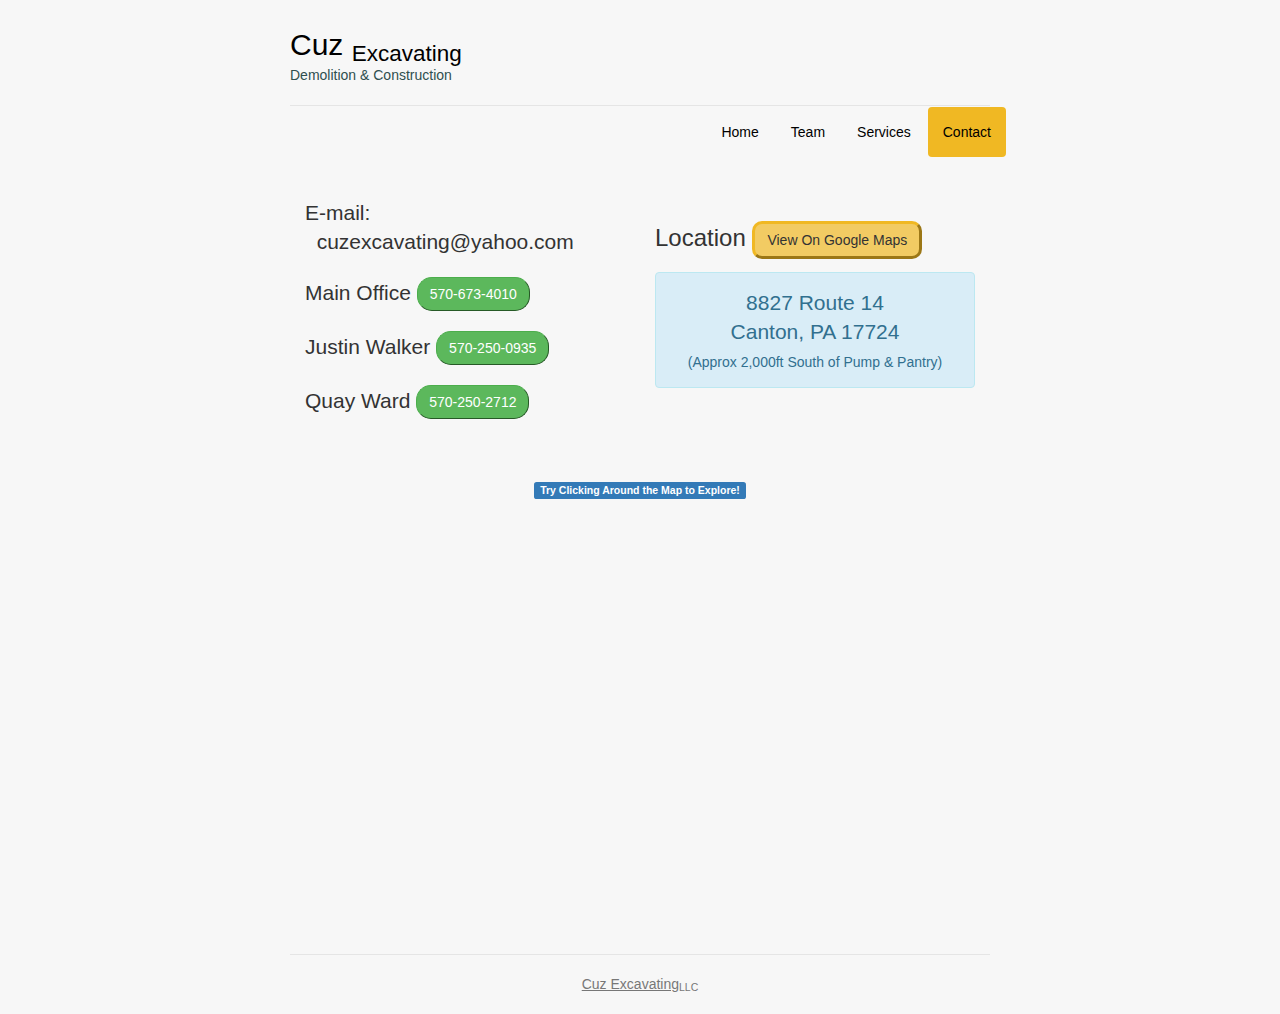
<file: contact.html>
<!DOCTYPE html>
<html lang="en">
   <head>
    <meta charset="utf-8">
    <meta http-equiv="X-UA-Compatible" content="IE=edge">
    <meta name="viewport" content="width=device-width, initial-scale=1">
    <!-- The above 3 meta tags *must* come first in the head; any other head content must come *after* these tags -->
    <meta name="description" content="">
    <meta name="author" content="">
    <link rel="icon" type="image/x-icon" href="stylesheets/img/excavator.png">

    <title>Cuz | Contact</title>
    <!-- Google Analytics -->
    <script>
  (function(i,s,o,g,r,a,m){i['GoogleAnalyticsObject']=r;i[r]=i[r]||function(){
  (i[r].q=i[r].q||[]).push(arguments)},i[r].l=1*new Date();a=s.createElement(o),
  m=s.getElementsByTagName(o)[0];a.async=1;a.src=g;m.parentNode.insertBefore(a,m)
  })(window,document,'script','https://www.google-analytics.com/analytics.js','ga');

  ga('create', 'UA-90544674-1', 'auto');
  ga('send', 'pageview');
</script> <!-- close google analytics -->
    <!-- Bootstrap core CSS -->
    <link href="stylesheets/bootstrap.css" rel="stylesheet">
        <!-- Custom styles for this template -->
    <link href="stylesheets/font-awesome.css" rel="stylesheet">
    <link href="stylesheets/print.css" media="print" rel="stylesheet" type="text/css" />
    <link href="stylesheets/screen.css" media="screen, projection" rel="stylesheet" type="text/css" />
  </head>

  <body>
    <div class="container">
      <div class="header clearfix">
       <h2 class="text-muted">Cuz <sub>Excavating</sub></h2><p>Demolition & Construction</p>
      </div>
<div class="navbar">
          <div class="container">
            <ul class="nav navbar-nav nav-pills pull-right">
              <li><a href="index.html">Home <span class="sr-only">(current)</span></a></li>
              <li><a href="team.html">Team</a></li>
              <li><a href="services.html">Services</a></li>
              <li class="active"><a href="contact.html">Contact</a></li>
            </ul>
          </div>
        </div>

<!-- Warning for Site Incomplete
      <div class="alert alert-danger text-center" role="alert"><span class="glyphicon glyphicon-exclamation-sign" aria-hidden="true"></span>This page is under construction</p>
      </div>  Close warning -->
      <div class="row marketing">
        <div class="col-md-6 contacts">
          <p class="lead">E-mail: <br> &nbsp cuzexcavating@yahoo.com </p>
          <p class="lead">Main Office
            <a class="call btn btn-success btn-md" href="tel:570-673-4010"> 570-673-4010</a>
            </p>
            <p class="lead">Justin Walker
              <a class="call btn btn-success btn-md" href="tel:570-250-0935"> 570-250-0935</a>
              </p>
              <p class="lead">Quay Ward
                <a class="call btn btn-success btn-md" href="tel:570-250-2712"> 570-250-2712</a>
                </p>
        </div>

        <div class="loc-block col-md-6">
          <h3>Location <a class="btn btn-default" role="button" href="https://www.google.com/maps/place/8887+PA-14,+Canton,+PA+17724/@41.6370195,-76.8749495,16z/data=!4m5!3m4!1s0x89cfc2d605463711:0x3cde382a17d2cbe6!8m2!3d41.633764!4d-76.8714519"> View On Google Maps </a></h3>
            <div class="alert alert-info text-center" role="alert"><p class="lead">8827 Route 14 <br> Canton, PA 17724</p>
              <p>(Approx 2,000ft South of Pump & Pantry)</p>
            </div>
      </div>
    </div>
      <div align="center">
      <span class="label label-primary">Try Clicking Around the Map to Explore!</span>
      <iframe src="https://www.google.com/maps/embed?pb=!1m0!3m2!1sen!2sus!4v1484277249794!6m8!1m7!1sj4qQC7We4GFHPxAu1-sM-w!2m2!1d41.63286023549332!2d-76.87100417962361!3f297.4338289128735!4f-18.49211662793276!5f0.7820865974627469" width="600" height="450" frameborder="0" style="border:0" allowfullscreen></iframe>
      </div>

      <footer class="footer text-center">
        <p><u>Cuz Excavating</u><sub>LLC</sub></p>
      </footer>

    </div> <!-- /container -->

<!-- JavaScript placed at bottom for better loading performance -->
     <script src="js/jquery.js"></script>
    <script src="js/bootstrap.js"></script>
  </body>
</html>
</file>
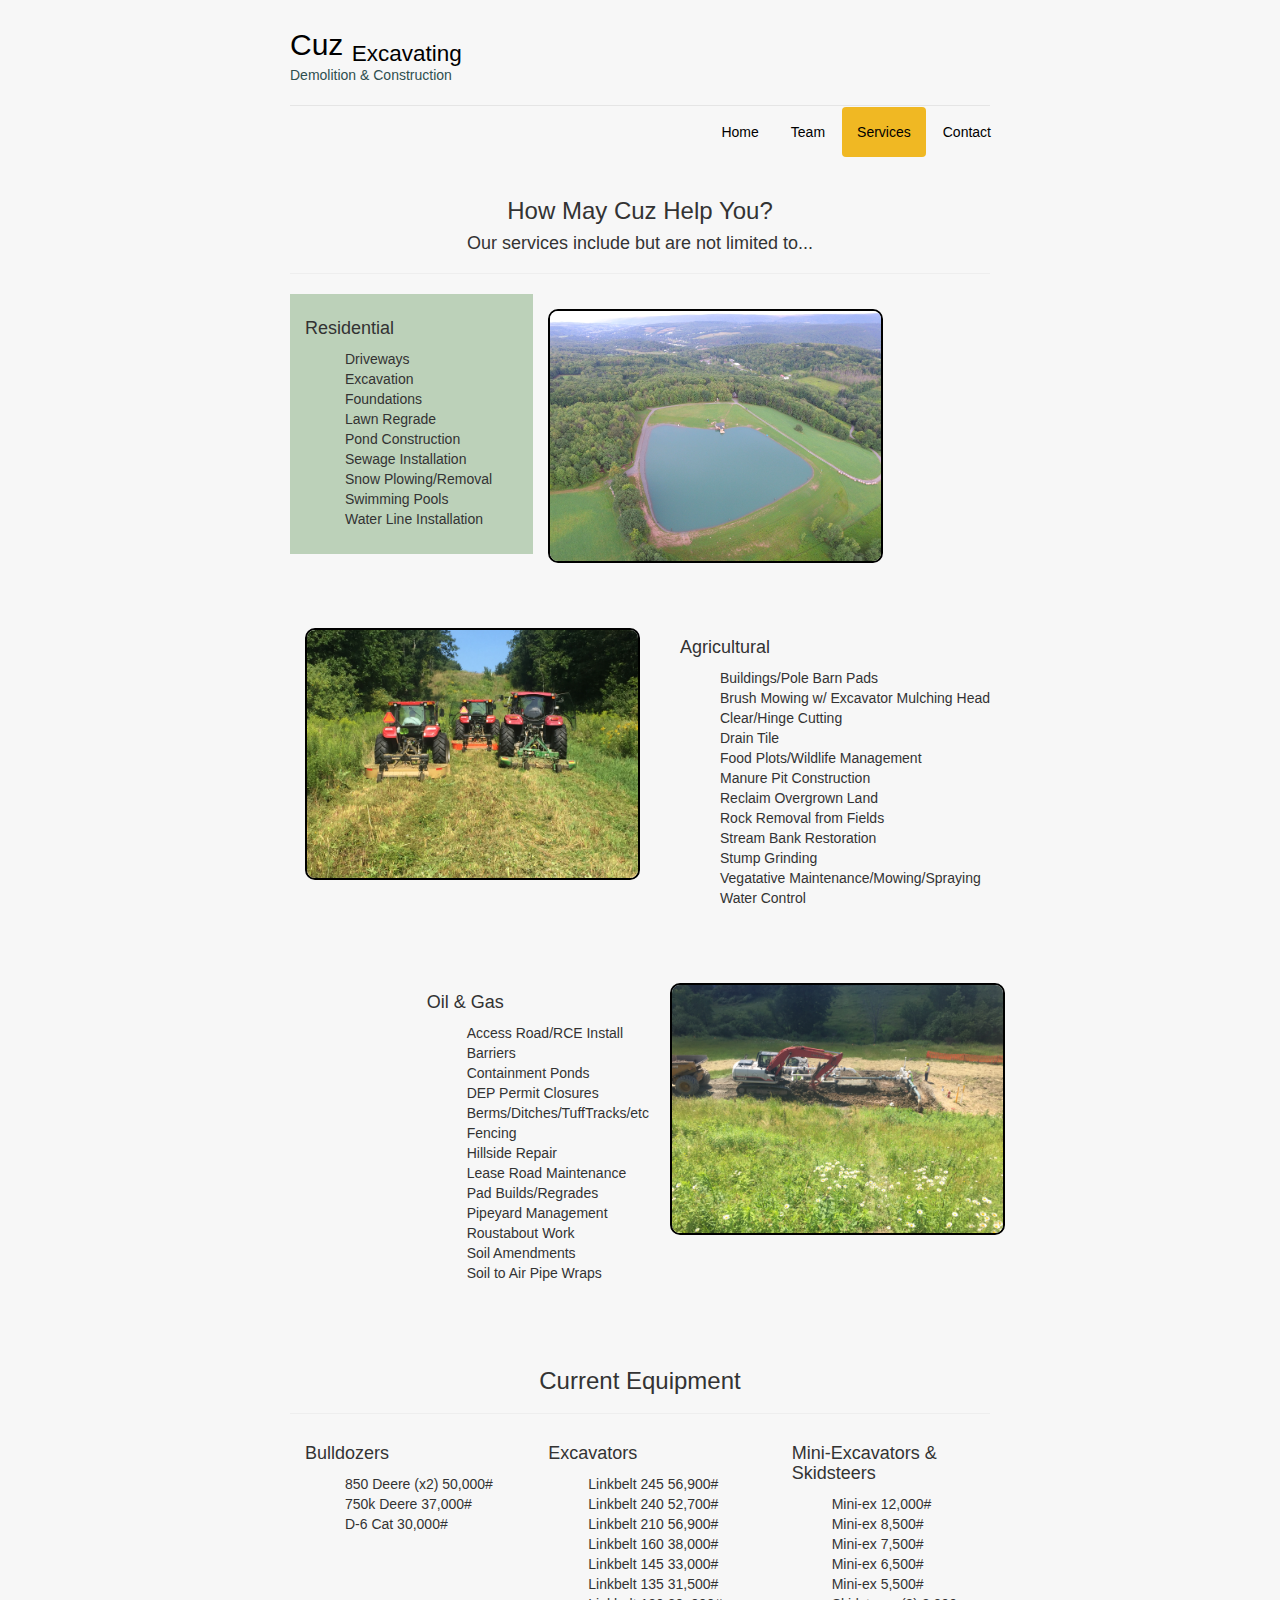
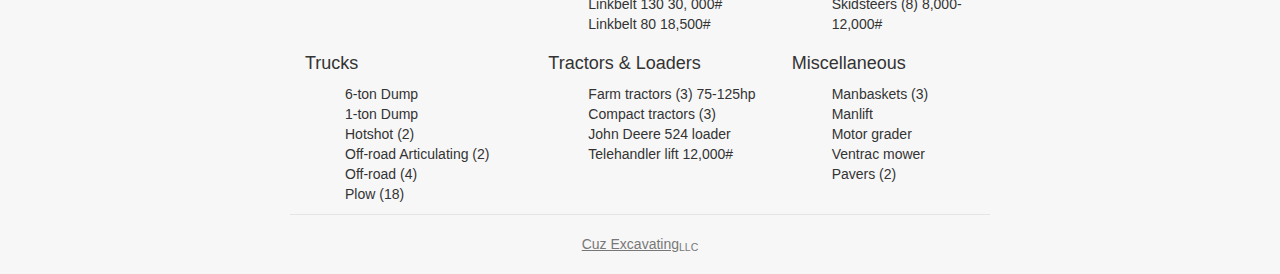
<file: services.html>
<!DOCTYPE html>
<html lang="en">

<head>
  <meta charset="utf-8">
  <meta http-equiv="X-UA-Compatible" content="IE=edge">
  <meta name="viewport" content="width=device-width, initial-scale=1">
  <!-- The above 3 meta tags *must* come first in the head; any other head content must come *after* these tags -->
  <meta name="description" content="">
  <meta name="author" content="">
  <link rel="icon" type="image/x-icon" href="stylesheets/img/excavator.png">

  <title>Cuz | Services</title>
  <!-- Google Analytics -->
  <script>
    (function (i, s, o, g, r, a, m) {
      i['GoogleAnalyticsObject'] = r;
      i[r] = i[r] || function () {
        (i[r].q = i[r].q || []).push(arguments)
      }, i[r].l = 1 * new Date();
      a = s.createElement(o),
        m = s.getElementsByTagName(o)[0];
      a.async = 1;
      a.src = g;
      m.parentNode.insertBefore(a, m)
    })(window, document, 'script', 'https://www.google-analytics.com/analytics.js', 'ga');

    ga('create', 'UA-90544674-1', 'auto');
    ga('send', 'pageview');
  </script> <!-- close google analytics -->
  <!-- Bootstrap core CSS -->
  <link href="stylesheets/bootstrap.css" rel="stylesheet">
  <!-- Custom styles for this template -->
  <link href="stylesheets/font-awesome.css" rel="stylesheet">
  <link href="stylesheets/print.css" media="print" rel="stylesheet" type="text/css" />
  <link href="stylesheets/screen.css" media="screen, projection" rel="stylesheet" type="text/css" />
</head>

<body>

  <div class="container">
    <div class="header clearfix">
      <h2 class="text-muted">Cuz <sub>Excavating</sub></h2>
      <p>Demolition & Construction</p>
    </div>
    <div class="navbar">
      <div class="container">
        <ul class="nav navbar-nav nav-pills pull-right">
          <li><a href="index.html">Home <span class="sr-only">(current)</span></a></li>
          <li><a href="team.html">Team</a></li>
          <li class="active"><a href="services.html">Services</a></li>
          <li><a href="contact.html">Contact</a></li>
        </ul>
      </div>
    </div>
    <!-- Warning for Site Incomplete
      <div class="alert alert-danger text-center" role="alert"><span class="glyphicon glyphicon-exclamation-sign" aria-hidden="true"></span>This page is under construction
      </div> Close warning -->

    <div class="page-header">
      <h3 class="text-center">How May Cuz Help You?</h3>
      <h4 class="text-center">Our services include but are not limited to...</h4>
    </div>
    <!-- Residential Section -->
    <div class="container residential-section">
      <div class="row">

        <div class="block block-residential col-sm-4">
          <h4>Residential</h4>
          <ul class="custom-bullet-list">
            <li>Driveways</li>
            <li>Excavation</li>
            <li>Foundations</li>
            <li>Lawn Regrade</li>
            <li>Pond Construction</li>
            <li>Sewage Installation</li>
            <li>Snow Plowing/Removal</li>
            <li>Swimming Pools</li>
            <li>Water Line Installation</li>

          </ul>
        </div>

        <div class="block col-sm-6">
          <img style="border-radius: 10px;" src="stylesheets/img/resPond.PNG"></img>
        </div>
        <div class="col-xs-2">
        </div>
      </div>
    </div>
    <!-- AG Section -->
    <div class="container ag-section">
      <div class="row">
        <div class="block block-ag col-sm-6">
          <img style="border-radius: 10px;" src="stylesheets/img/agMow.JPG"></img>
        </div>
        <div class="block col-sm-6" style="padding-left: 25px; margin-right:0px;">
          <h4>Agricultural</h4>
          <ul class="custom-bullet-list">
            <li>Buildings/Pole Barn Pads</li>
            <li>Brush Mowing w/ Excavator Mulching Head</li>
            <li>Clear/Hinge Cutting</li>
            <li>Drain Tile</li>
            <li>Food Plots/Wildlife Management</li>
            <li>Manure Pit Construction</li>
            <li>Reclaim Overgrown Land</li>
            <li>Rock Removal from Fields</li>
            <li>Stream Bank Restoration</li>
            <li>Stump Grinding</li>
            <li>Vegatative Maintenance/Mowing/Spraying</li>
            <li>Water Control</li>
          </ul>
        </div>
      </div>
    </div>
    <!-- Oil & Gas Section -->
    <div class="container oil-section">
      <div class="row">
        <div class="col-sm-2">
        </div>
        <div class="block block-oil col-sm-4">
          <h4>Oil & Gas</h4>
          <ul class="custom-bullet-list">
            <li>Access Road/RCE Install</li>
            <li>Barriers</li>
            <li>Containment Ponds</li>
            <li>DEP Permit Closures</li>
            <li> Berms/Ditches/TuffTracks/etc</li>
            <li>Fencing</li>
            <li>Hillside Repair</li>
            <li>Lease Road Maintenance</li>
            <li>Pad Builds/Regrades</li>
            <li>Pipeyard Management</li>
            <li>Roustabout Work</li>
            <li>Soil Amendments</li>
            <li>Soil to Air Pipe Wraps</li>
          </ul>
        </div>
        <div class="block col-sm-6">
          <img style="border-radius: 10px;" src="stylesheets/img/oilGas.jpg"></img>
        </div>
      </div>
    </div>

    <br>

    <div class="page-header">
      <h3 class="text-center">Current Equipment</h3>
    </div>
    <div class="container equipment-section">
      <div class="row">
        <!-- Bulldozers -->
        <div class="col-md-4">
          <h4>Bulldozers</h4>
          <ul class="custom-bullet-list">
            <li>850 Deere (x2) 50,000#</li>
            <li>750k Deere 37,000#</li>
            <li>D-6 Cat 30,000#</li>
          </ul>
        </div>

        <!-- Excavators -->
        <div class="col-md-4">
          <h4>Excavators</h4>
          <ul class="custom-bullet-list">
            <li>Linkbelt 245 56,900#</li>
            <li>Linkbelt 240 52,700#</li>
            <li>Linkbelt 210 56,900#</li>
            <li>Linkbelt 160 38,000#</li>
            <li>Linkbelt 145 33,000#</li>
            <li>Linkbelt 135 31,500#</li>
            <li>Linkbelt 130 30, 000#</li>
            <li>Linkbelt 80 18,500#</li>
          </ul>
        </div>

        <!-- Mini-Excavators and Skidsteers -->
        <div class="col-md-4">
          <h4>Mini-Excavators & Skidsteers</h4>
          <ul class="custom-bullet-list">
            <li>Mini-ex 12,000#</li>
            <li>Mini-ex 8,500#</li>
            <li>Mini-ex 7,500#</li>
            <li>Mini-ex 6,500#</li>
            <li>Mini-ex 5,500#</li>
            <li>Skidsteers (8) 8,000-12,000#</li>
          </ul>
        </div>
      </div>

      <div class="row">
        <!-- Trucks -->
        <div class="col-md-4">
          <h4>Trucks</h4>
          <ul class="custom-bullet-list">
            <li>6-ton Dump</li>
            <li>1-ton Dump</li>
            <li>Hotshot (2)</li>
            <li>Off-road Articulating (2)</li>
            <li>Off-road (4)</li>
            <li>Plow (18)</li>
          </ul>
        </div>

        <!-- Tractors and Loaders -->
        <div class="col-md-4">
          <h4>Tractors & Loaders</h4>
          <ul class="custom-bullet-list">
            <li>Farm tractors (3) 75-125hp</li>
            <li>Compact tractors (3)</li>
            <li>John Deere 524 loader</li>
            <li>Telehandler lift 12,000#</li>
          </ul>
        </div>

        <!-- Miscellaneous -->
        <div class="col-md-4">
          <h4>Miscellaneous</h4>
          <ul class="custom-bullet-list">
            <li>Manbaskets (3)</li>
            <li>Manlift</li>
            <li>Motor grader</li>
            <li>Ventrac mower</li>
            <li>Pavers (2)</li>
          </ul>
        </div>
      </div>
    </div>

    <footer class="footer text-center">
      <p><u>Cuz Excavating</u><sub>LLC</sub></p>
    </footer>

  </div> <!-- /container -->

  <!-- JavaScript placed at bottom for better loading performance -->
  <script src="js/jquery.js"></script>
  <script src="js/bootstrap.js"></script>
</body>

</html>
</file>
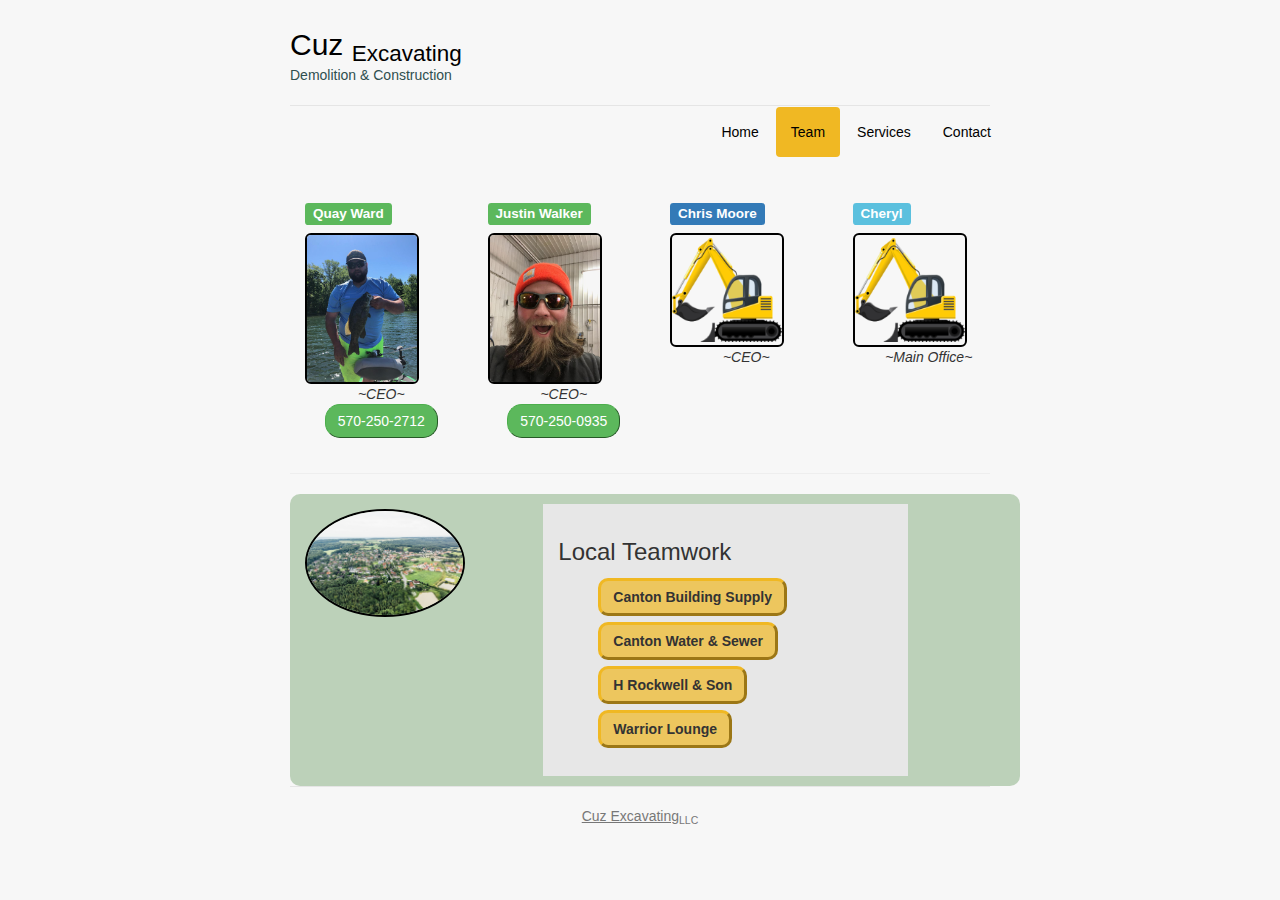
<file: team.html>
<!DOCTYPE html>
<html lang="en">
   <head>
    <meta charset="utf-8">
    <meta http-equiv="X-UA-Compatible" content="IE=edge">
    <meta name="viewport" content="width=device-width, initial-scale=1">
    <!-- The above 3 meta tags *must* come first in the head; any other head content must come *after* these tags -->
    <meta name="description" content="">
    <meta name="author" content="">
    <link rel="icon" type="image/x-icon" href="stylesheets/img/excavator.png">

    <title>Cuz | Team</title>
    <!-- Google Analytics -->
    <script>
  (function(i,s,o,g,r,a,m){i['GoogleAnalyticsObject']=r;i[r]=i[r]||function(){
  (i[r].q=i[r].q||[]).push(arguments)},i[r].l=1*new Date();a=s.createElement(o),
  m=s.getElementsByTagName(o)[0];a.async=1;a.src=g;m.parentNode.insertBefore(a,m)
  })(window,document,'script','https://www.google-analytics.com/analytics.js','ga');

  ga('create', 'UA-90544674-1', 'auto');
  ga('send', 'pageview');
</script> <!-- close google analytics -->
    <!-- Bootstrap core CSS -->
    <link href="stylesheets/bootstrap.css" rel="stylesheet">
        <!-- Custom styles for this template -->
    <link href="stylesheets/font-awesome.css" rel="stylesheet"><link href="stylesheets/screen.css" media="screen, projection" rel="stylesheet" type="text/css"/>
    <link href="stylesheets/print.css" media="print" rel="stylesheet" type="text/css"/>
  </head>
  <body>
<div class="container">
      <div class="header clearfix">
       <h2 class="text-muted">Cuz <sub>Excavating</sub></h2><p>Demolition & Construction</p>
      </div>
<div class="navbar">
          <div class="container">
            <ul class="nav navbar-nav nav-pills pull-right">
              <li><a href="index.html">Home <span class="sr-only">(current)</span></a></li>
              <li class="active"><a href="team.html">Team</a></li>
              <li><a href="services.html">Services</a></li>
              <li><a href="contact.html">Contact</a></li>
            </ul>
          </div>
        </div>

<!-- Warning for Site Incomplete
      <div class="alert alert-danger text-center" role="alert"><span class="glyphicon glyphicon-exclamation-sign" aria-hidden="true"></span>This page is under construction
      </div>  Close warning -->
      <div class="container">
        <div id="team" class="row">
          <div class="block col-sm-3" style="background: primary; ">
            <h4><span class="label label-success">Quay Ward</span></h4>
            <img src="stylesheets/img/quay.jpg" alt="Quay Ward" class="img-rounded" style="background:primary; height:75%; width: 75%;"></img><p style="text-align: center;"><em>~CEO~</em> <br>
              <a class="call btn btn-success btn-md" href="tel:570-250-2712">570-250-2712</a></p>
          </div>
           <div class="block col-sm-3" style="background: primary; ">
            <h4><span class="label label-success">Justin Walker</span></h4>
            <img src="stylesheets/img/justin.jpg" alt="Justin Walker" class="img-rounded" style="background:primary; height:75%; width: 75%;"></img><p style="text-align: center;"><em>~CEO~</em><br>
              <a class="call btn btn-success btn-md" href="tel:570-250-0935">570-250-0935</a></p>
          </div>
          <div class="block col-sm-3" style="background: primary; ">
            <h4><span class="label label-primary">Chris Moore</span></h4>
            <img src="stylesheets/img/excavator.png" alt="Chris Moore" class="img-rounded" style="background:primary; height:75%; width: 75%;"></img><p style="text-align: center;"><em>~CEO~</em></p>
          </div>
          <div class="block col-sm-3" style="background: primary; ">
            <h4><span class="label label-info">Cheryl</span></h4>
            <img src="stylesheets/img/excavator.png" alt="Cheryl" class="img-rounded" style="background:primary; height:75%; width: 75%;"></img><p style="text-align: center;"><em>~Main Office~</em></p>
          </div>
        </div>
      </div><!-- Close Team Roster -->
      <hr>
      <div class="container" style="background: rgba(54, 124, 43, .3); border-radius: 10px;">
        <div class="row">
          <div class="block col-sm-4">
            <img src="stylesheets/img/town.jpg" alt="Town" class="img-circle" style="background:info; height:75%; width: 75%;"></img>
          </div>
          <div class="block team-block col-sm-6">
            <h3>Local Teamwork</h3>
            <ul>
              <li><a class="btn btn-default" role="button" href="http://www.cantonbuildingsupply.com/Contact_Us.html" alt="map details"><p><strong>Canton Building Supply</strong></p></a></li>
              <li><a class="btn btn-default" role="button" href="https://www.google.com/maps/place/Canton+Water+Sewer+Authority/@41.6536556,-76.9235782,12z/data=!4m17!1m11!4m10!1m3!2m2!1d-76.8540553!2d41.6587859!1m5!1m1!1s0x89cfdd3e9287c3dd:0x3ecaa2fd10e1fb78!2m2!1d-76.8535383!2d41.6536769!3m4!1s0x89cfdd3e9287c3dd:0x3ecaa2fd10e1fb78!8m2!3d41.6536769!4d-76.8535383" alt="Canton Water Sewer"><p><strong>Canton Water & Sewer</strong></p></a></li>
              <li><a class="btn btn-default" role="button" href="https://www.google.com/search?q=small+bulldozer+image&rlz=1C1GKLB_enUS622US624&oq=small+bulldozer+image+&aqs=chrome..69i57.4750j0j7&sourceid=chrome&ie=UTF-8#tbm=lcl&q=h+rockwell+%26+son+canton+pa&rlfi=hd:;si:9574890911492075157;mv:!1m3!1d204.7366405366892!2d-76.854255!3d41.65983999999999!2m3!1f0!2f0!3f0!3m2!1i673!2i422!4f13.1" alt="map details"><p><strong>H Rockwell & Son</strong></p></a></li>
              <li><a class="btn btn-default" role="button" href="https://www.google.com/url?sa=t&rct=j&q=&esrc=s&source=web&cd=1&cad=rja&uact=8&ved=0ahUKEwiEnJaZ3cTRAhVI6YMKHV1kABwQ_BcICjAA&url=http%3A%2F%2Fwww.warriorlounge.com%2F&usg=AFQjCNEezXJIdVqqYR-s9_BBUIjc4NqM-w&sig2=YVq6oqN8C5r1OOJQnJsVLA" alt="Warrior Lounge"><p><strong>Warrior Lounge</strong></p></a></li>
          </div>
        </div>
      </div>
      <footer class="footer text-center">
        <p><u>Cuz Excavating</u><sub>LLC</sub></p>
      </footer>

    </div> <!-- /container -->

<!-- JavaScript placed at bottom for better loading performance -->
     <script src="js/jquery.js"></script>
    <script src="js/bootstrap.js"></script>
  </body>
</html>
</file>
<file: stylesheets/print.css>
/* Welcome to Compass. Use this file to define print styles.
 * Import this file using the following HTML or equivalent:
 * <link href="stylesheets/print.css" media="print" rel="stylesheet" type="text/css" /> */
/* Make the masthead heading the same height as the navigation */
/* line 6, ../sass/print.scss */
.header h2 {
  color: #000000;
  margin-top: 0;
  margin-bottom: 0;
  line-height: 40px;
}

/* line 12, ../sass/print.scss */
.header p {
  color: #2f4f4f;
}

/* Services Page */
/* line 18, ../sass/print.scss */
.block-ag h4 {
  text-align: left;
}

/* line 22, ../sass/print.scss */
ul, ol {
  list-style: none;
}
</file>
<file: stylesheets/screen.css>
/* Welcome to Compass.
 * In this file you should write your main styles. (or centralize your imports)
 * Import this file using the following HTML or equivalent:
 * <link href="stylesheets/screen.css" media="screen, projection" rel="stylesheet" type="text/css" /> */
/* @import "compass/reset"; */
/* Welcome to Compass. Use this file to define print styles.
 * Import this file using the following HTML or equivalent:
 * <link href="stylesheets/print.css" media="print" rel="stylesheet" type="text/css" /> */
/* Make the masthead heading the same height as the navigation */
/* line 6, ../sass/print.scss */
.header h2 {
  color: #000000;
  margin-top: 0;
  margin-bottom: 0;
  line-height: 40px;
}

/* line 12, ../sass/print.scss */
.header p {
  color: #2f4f4f;
}

/* Services Page */
/* line 18, ../sass/print.scss */
.block-ag h4 {
  text-align: left;
}

/* line 22, ../sass/print.scss */
ul, ol {
  list-style: none;
}

/* Variables */
/* Layouts */
/* Everything but the jumbotron gets side spacing for mobile first views */
/* line 2, ../sass/layouts/_header.scss */
.header,
.footer {
  padding-right: 15px;
  padding-left: 15px;
}

/* Custom page header */
/* line 9, ../sass/layouts/_header.scss */
.header {
  padding-top: 5px;
  padding-bottom: 20px;
  border-bottom: 1px solid #e5e5e5;
}

/* Custom navbar */
/* Collapse Button */
/* line 4, ../sass/layouts/_navbar.scss */
.navbar .navbar-toggle {
  background-color: #000;
}
/* line 6, ../sass/layouts/_navbar.scss */
.navbar .navbar-toggle .icon-bar {
  background-color: #f0b823 !important;
}

/* Space out content a bit */
/**** Base Template *****/
/* line 4, ../sass/layouts/_base.scss */
body {
  background: #f7f7f7;
  padding-top: 20px;
  padding-bottom: 20px;
}

/* Customize container */
@media (min-width: 768px) {
  /* line 12, ../sass/layouts/_base.scss */
  .container {
    max-width: 730px;
  }
}
/* line 16, ../sass/layouts/_base.scss */
.container-narrow > hr {
  margin: 30px 0;
}

/* Marketing & Content Frames */
/* line 2, ../sass/layouts/_marketing.scss */
jframe {
  margin-left: 50px;
}

/* Supporting marketing content */
/* line 7, ../sass/layouts/_marketing.scss */
.marketing {
  padding-right: 15px;
  padding-left: 15px;
  margin: 40px 0;
}

/* Custom page footer */
/* line 2, ../sass/layouts/_footer.scss */
.footer {
  padding-top: 19px;
  color: #777;
  border-top: 1px solid #e5e5e5;
}

/* Responsive: Portrait tablets and up */
@media screen and (min-width: 768px) {
  /* Remove the padding we set earlier */
  /* line 4, ../sass/layouts/_responsive.scss */
  .header,
  .marketing,
  .footer {
    padding-right: 0;
    padding-left: 0;
  }

  /* Space out the masthead */
  /* Remove the bottom border on the jumbotron for visual effect */
  /* line 12, ../sass/layouts/_responsive.scss */
  .jumbotron {
    border-bottom: 0;
  }
}
/* Modules */
/* line 1, ../sass/modules/_showcase.scss */
.jumbotron {
  position: relative;
  min-height: 350px;
  border-bottom: 1px solid #e5e5e5;
  background: url("img/dozer.jpg") center;
  width: 100%;
  height: 100%;
  background-size: cover;
  overflow: hidden;
}

/* line 11, ../sass/modules/_showcase.scss */
.jumbotron .btn {
  padding: 14px 24px;
  font-size: 21px;
}

/**** Blocks ****/
/* line 2, ../sass/modules/_blocks.scss */
.block {
  padding: 15px;
}

/* line 6, ../sass/modules/_blocks.scss */
.block img {
  width: 100%;
  border: 2px solid #000;
}

/* line 10, ../sass/modules/_blocks.scss */
div .residential-section {
  padding-bottom: 35px;
}

/* line 13, ../sass/modules/_blocks.scss */
div .block-residential {
  margin-right: 0px;
  background: rgba(54, 124, 43, 0.3);
}

/* line 18, ../sass/modules/_blocks.scss */
.block-ag h4 {
  text-align: left;
}

/* line 22, ../sass/modules/_blocks.scss */
div .ag-section {
  padding-bottom: 35px;
}

/* line 26, ../sass/modules/_blocks.scss */
.team-block {
  background: #e7e7e7;
  margin: 10px;
}

/* Button config */
/* Nav Pills */
/* line 4, ../sass/modules/_buttons.scss */
.nav > li > a {
  color: #000000 !important;
}

/* line 7, ../sass/modules/_buttons.scss */
.nav > li > a:hover, .nav > .active > a {
  background: #f0b823 !important;
}

/* Buttons linked to outside source */
/* line 12, ../sass/modules/_buttons.scss */
.team-block a, .loc-block a {
  background: rgba(240, 184, 35, 0.7) !important;
  margin: 3px 0;
  border-style: outset;
  border-width: 3px;
  border-radius: 10px;
  border-color: #f0b823 !important;
}
/* line 19, ../sass/modules/_buttons.scss */
.team-block a:hover, .loc-block a:hover {
  background: #f0b823 !important;
}

/* Call button */
/* line 26, ../sass/modules/_buttons.scss */
.call {
  border-style: outset;
  border-radius: 15px;
}
</file>
